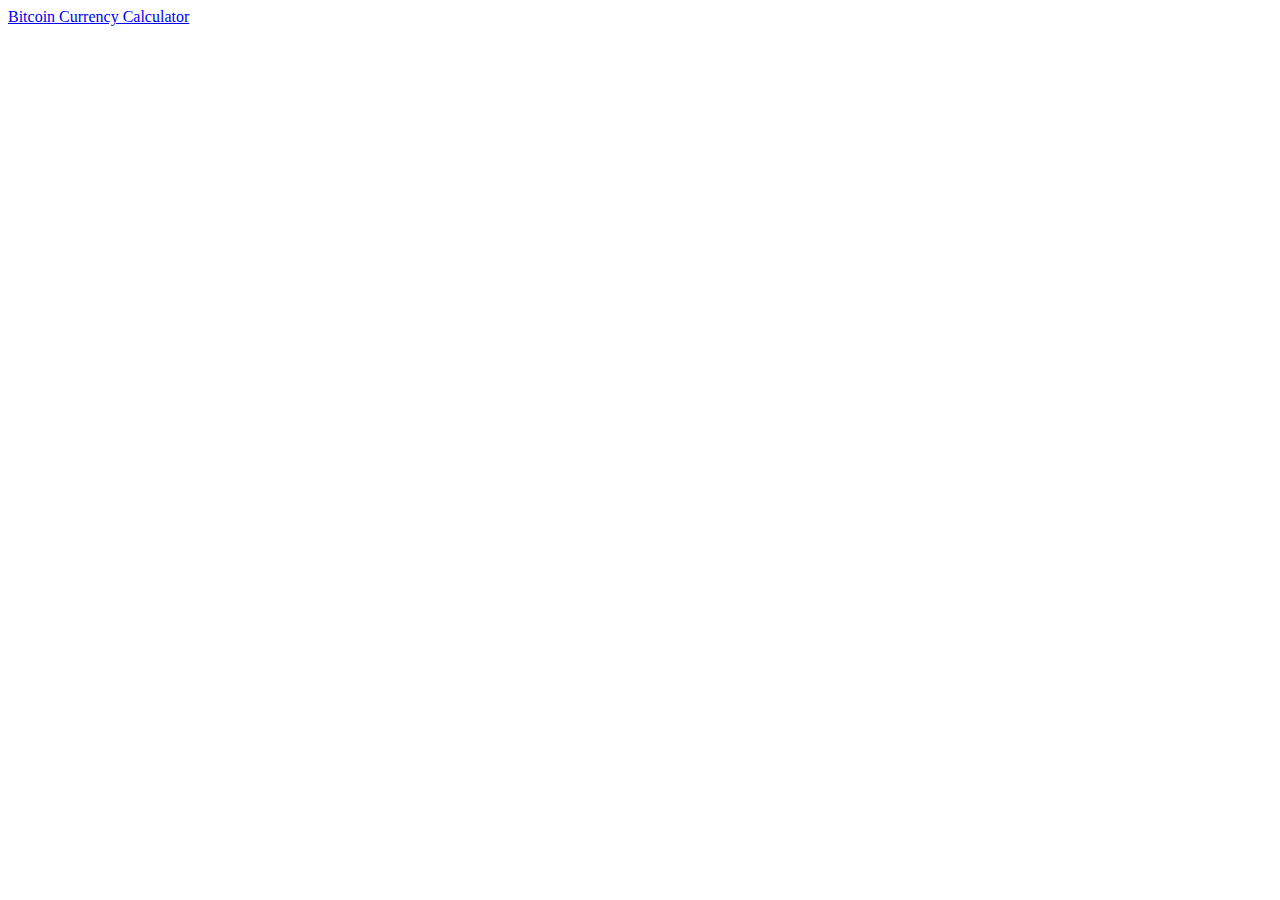
<file: index.html>
<!DOCTYPE html>
<html>
    <head>
        <title>CSC 360 Projects - Table of Contents</title>
    </head>
    <body>
        <main>
            <a href="Assignments/Project%20%231/">Bitcoin Currency Calculator</a>
        </main>
    </body>
</html>
</file>
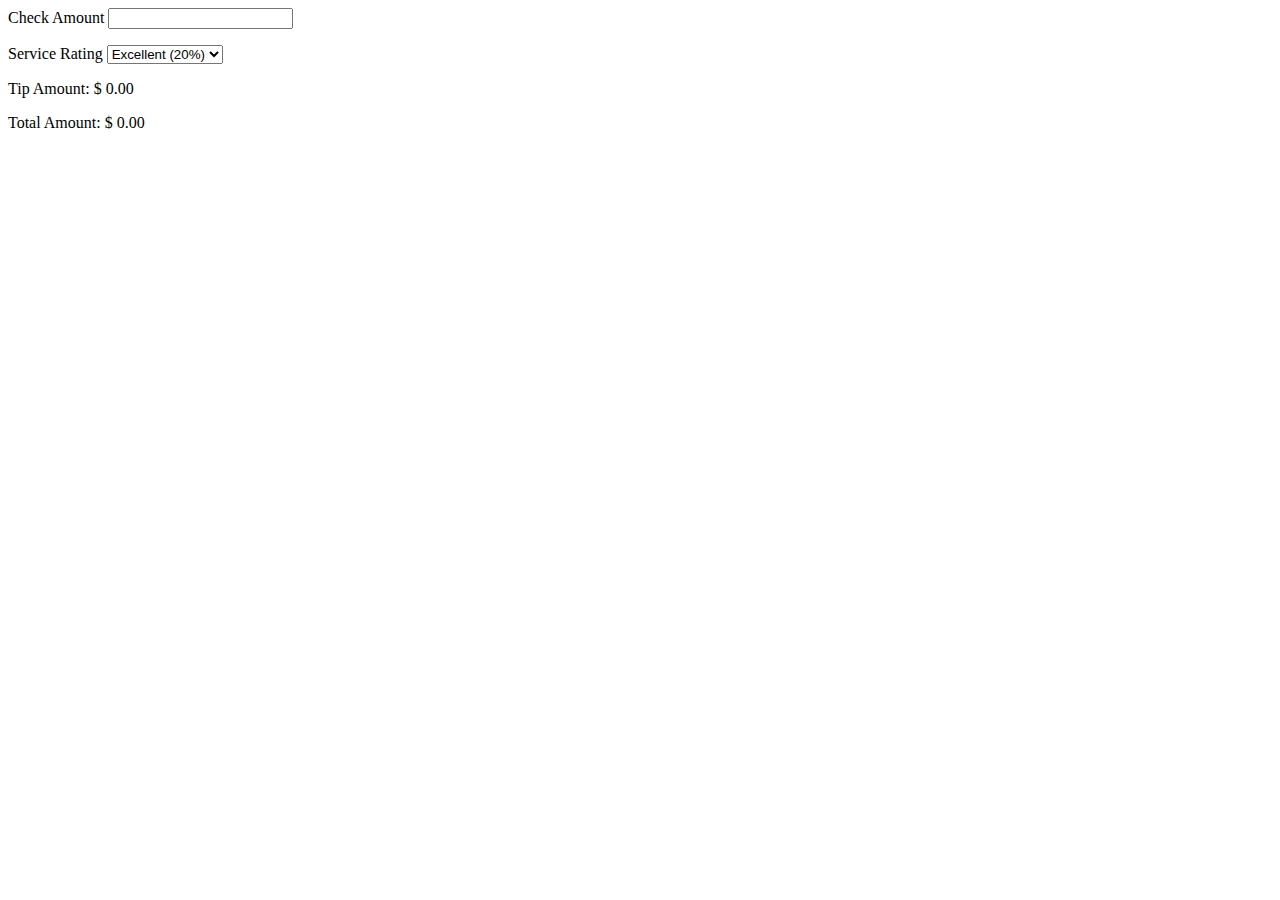
<file: In Class/index.html>
<!DOCTYPE html>
<html>
	<head>
		<title>Tip Calculator</title>
		<script src="tip-calculator.js"></script>
		<style type="text/css">
			.oneline {
				display: inline-block;
			}
		</style>
	</head>
	<body>
		<label for="check-amount">Check Amount</label>
		<input onkeydown="updateTotal();" type="number" id="check-amount" size="7" />
		<p>
			<label for="service-rating">Service Rating</label>
			<select onchange="updateTotal();" id="service-rating">
				<option value="20">Excellent (20%)</option>
				<option value="15">Good (15%)</option>
				<option value="10">Poor (10%)</option>
			</select>
		</p>
		<p>
			<div class="oneline">
				Tip Amount: $
				<div class="oneline" id="tip-value">
					0.00
				</div>
			</div>
		</p>
		<p>
			<div class="oneline">
				Total Amount: $
				<div class="oneline" id="total-value">
					0.00
				</div>
			</div>
		</p>
	</body>
</html>
</file>
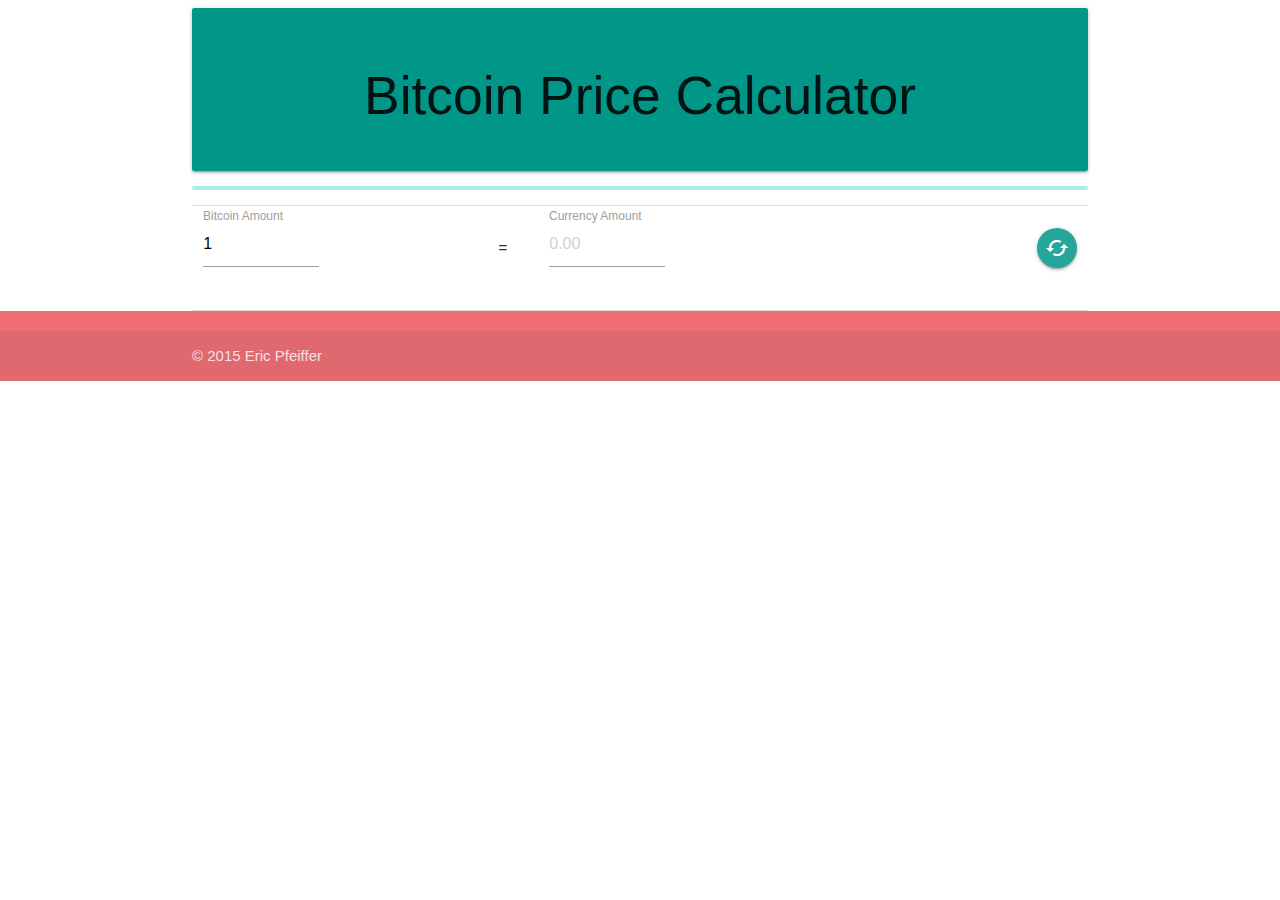
<file: Assignments/Project #1/index.html>
<!DOCTYPE html>
<html>

<head>
	<title>Crypto Currency Calculator</title>
	<meta http-equiv="Content-Type" content="text/html; charset=utf-8">

	<!--Import Google Icon Font-->
    <link href="https://fonts.googleapis.com/icon?family=Material+Icons" rel="stylesheet">
	<!-- Compiled and minified CSS -->
	<link rel="stylesheet" href="https://cdnjs.cloudflare.com/ajax/libs/materialize/0.99.0/css/materialize.min.css">

	<link rel="stylesheet" type="text/css" href="css/style.css" />
</head>

<body>
	<main>
		<div class="container">
			<div class="center-align card-panel teal">
				<h2 id="Header">Bitcoin Price Calculator</h2>
			</div>
			<div id="preloader" class="progress">
				<div class="indeterminate"></div>
			</div>
			<div class="divider"></div>

			<div class="row valign-wrapper center-align">
				<div class="input-field col s2">
					<input id="BitcoinValue" type="number" pattern="[0-9]*" class="tooltipped" data-tooltip="Enter Bitcoin Amount" value="1"
					/>
					<label for="BitcoinValue">Bitcoin Amount</label>
				</div>
				<div class="col s2">
					<select>
							<option>Bitcoin (BTC)</option>
						</select>
				</div>
				<div class="col s1">
					=
				</div>
				<div class="input-field col s2">
					<input id="CurrencyValue" type="number" class="tooltipped" data-tooltip="Enter Amount to Convert" placeholder="0.00" />
					<label for="CurrencyValue">Currency Amount</label>
				</div>
				<div class="col s5 tooltipped" data-tooltip="Change Currency">
					<select id="CurrencyType" class="">
                            				<option disabled selected>Choose A Currency</option>
						</select>
				</div>
				<div class="col s1">
					<button id="RefreshExchange" class="waves-effect btn-floating tooltipped right" data-tooltip="Update Exchange Rate">
							<i class="material-icons">cached</i>
						</button>
				</div>
			</div>
			<div class="divider"></div>
		</div>
	</main>

	<footer class="page-footer">
		<div class="footer-copyright">
			<div class="container">
				© 2015 Eric Pfeiffer
			</div>
		</div>
	</footer>

	<!-- Compiled and minified JavaScript -->
	<script src="https://code.jquery.com/jquery-2.2.4.min.js" integrity="sha256-BbhdlvQf/xTY9gja0Dq3HiwQF8LaCRTXxZKRutelT44=" crossorigin="anonymous"></script>
	<!--<script type="text/javascript" src="js/materialize.min.js"></script>-->
	<script src="https://cdnjs.cloudflare.com/ajax/libs/materialize/0.99.0/js/materialize.min.js"></script>
	<script type="text/javascript" src="js/crypto.js"></script>
</body>

</html>
</file>
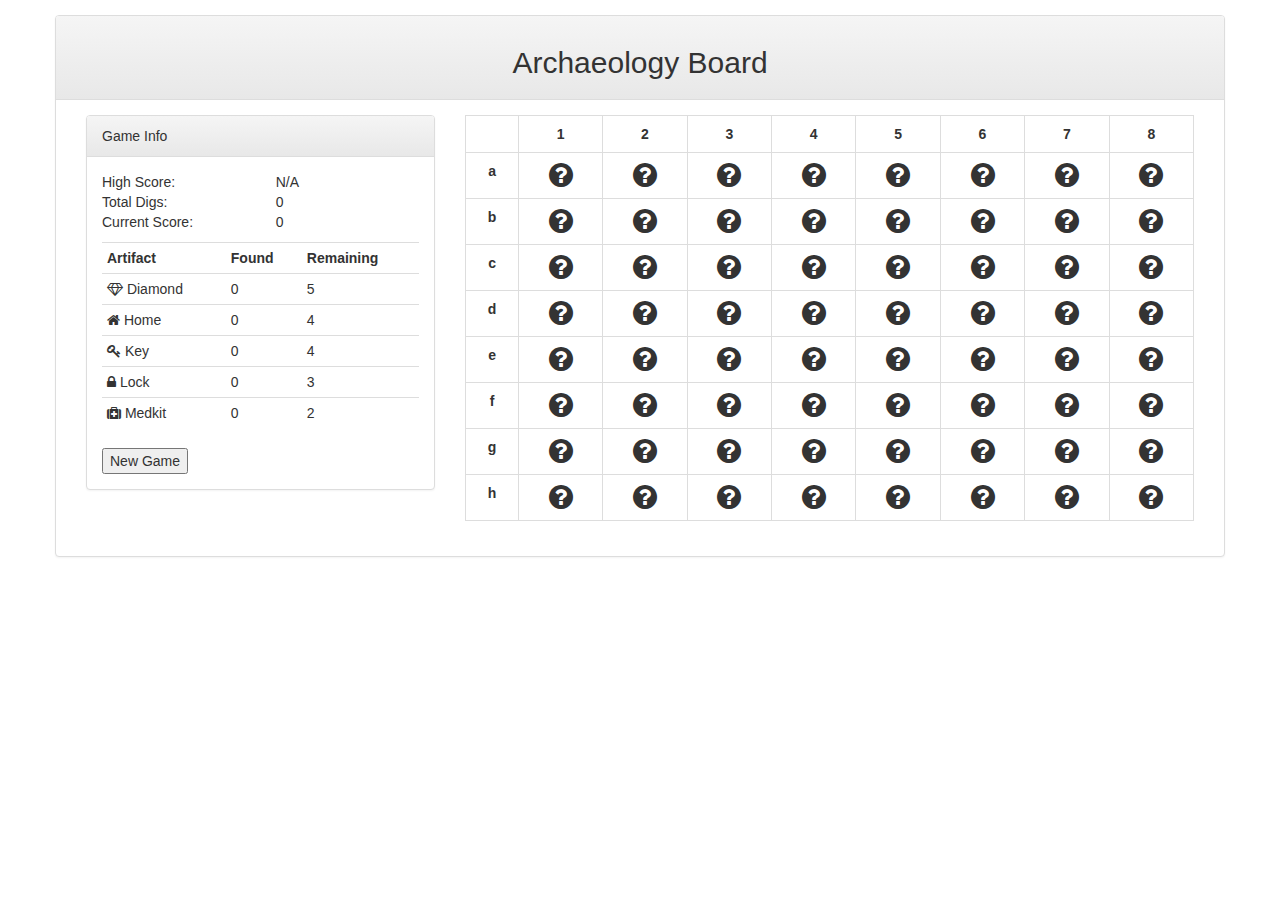
<file: Assignments/Project #2/index.html>
<!DOCTYPE html>
<html>
	<!-- Archaeology game board -->
	<!-- Written by Craig Miller, April 2012 -->
	<!-- Modified by Craig Miller, September 2012 -->
	<head>
		<meta charset="utf-8">
		<meta http-equiv="X-UA-Compatible" content="IE=edge">
		<meta name="viewport" content="width=device-width, initial-scale=1">
		<title>Game Board</title>
		<script src="js/jquery-2.1.3.min.js"></script>
		<!-- Latest compiled and minified CSS -->
		<link rel="stylesheet" href="css/bootstrap.min.css">
		<!-- Optional theme -->
		<link rel="stylesheet" href="css/bootstrap-theme.min.css">
		<!-- Latest compiled and minified JavaScript -->
		<script src="js/bootstrap.min.js"></script>
		<link rel="stylesheet" href="css/font-awesome.min.css">
		<!--<link href='http://fonts.googleapis.com/css?family=Roboto' rel='stylesheet' type='text/css'>-->
		<link href="css/board.css" rel="stylesheet" type="text/css">
		<link href="css/bootstrap-notify.css" rel="stylesheet" type="text/css">
		<script type="text/javascript" src="js/bootstrap-notify.js"></script>
		<script type="text/javascript" src="js/board.js"></script>
		<script type="text/javascript" src="js/game.js"></script>
	</head>
	<body>
		<div class="container">
			<div class="row row-offcanvas row-offcanvas-left">
				<div class="panel panel-default">
					<div class="panel-heading">
						<h2 class="text-center">Archaeology Board</h2>
					</div>
					<div class="panel-body">
						<div class="col-xs-7 col-sm-4 sidebar-offcanvas" id="sidebar" role="navigation">
							<div class="panel panel-default">
								<div class="panel-heading">Game Info</div>
								<div class="panel-body">
									<div class="row">
										<div class="col-xs-6">
											High Score:
										</div>
										<div class="col-xs-2">
											N/A
										</div>
									</div>
									<div class="row">
										<div class="col-xs-6">
											Total Digs:
										</div>
										<div class="col-xs-1" id="totalDigs">
											0
										</div>
									</div>
									<div class="row">
										<div class="col-xs-6">
											Current Score:
										</div>
										<div class="col-xs-2" id="currentScore">0</div>
									</div>
									<p></p>
									<table class="table table-condensed">
										<th>Artifact</th>
										<th>Found</th>
										<th>Remaining</th>
										<tr>
											<td><i class="fa fa-diamond"></i> Diamond</td>
											<td id="diamondFound">0</td>
											<td id="diamondRemaining">5</td>
										</tr>
										<tr>
											<td><i class="fa fa-home"></i> Home</td>
											<td id="homeFound">0</td>
											<td id="homeRemaining">4</td>
										</tr>
										<tr>
											<td><i class="fa fa-key"></i> Key</td>
											<td id="keyFound">0</td>
											<td id="keyRemaining">4</td>
										</tr>
										<tr>
											<td><i class="fa fa-lock"></i> Lock</td>
											<td id="lockFound">0</td>
											<td id="lockRemaining">3</td>
										</tr>
										<tr>
											<td><i class="fa fa-medkit"></i> Medkit</td>
											<td id="medkitFound">0</td>
											<td id="medkitRemaining">2</td>
										</tr>
									</table>
									<button class="button" id="NewGame">New Game</button>
								</div>
							</div>
						</div>
						<div class="col-xs-11 col-sm-8">
							<table id="board" class="table table-bordered table-hover text-center"></table>
						</div>
					</div>
				</div>
				<div class='notifications top-right'></div>
			</div>
	</body>

</html>
</file>
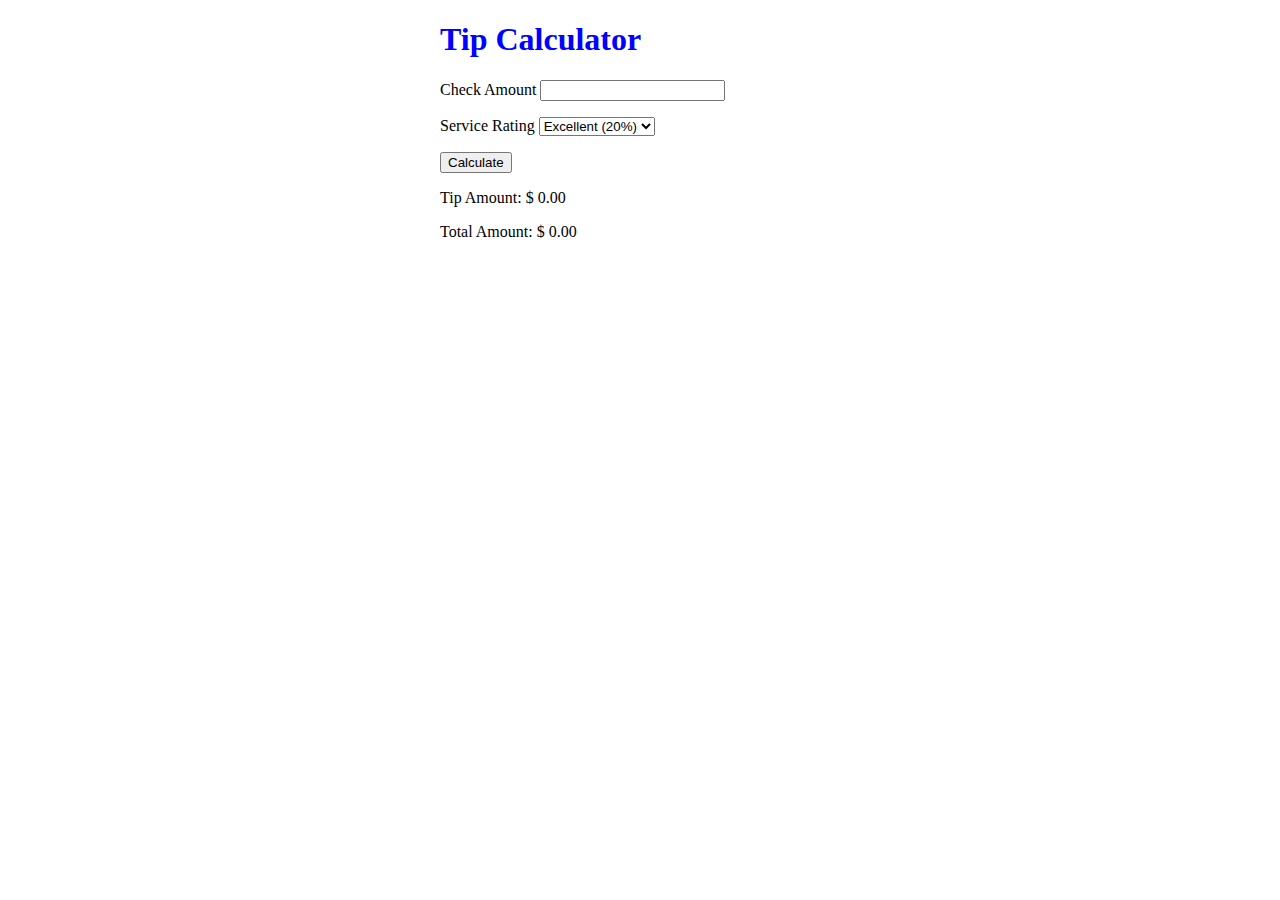
<file: In Class/Tip Calculator/index.html>
<!DOCTYPE html>
<html>
	<head>
		<title>Tip Calculator</title>
		<script type="text/javascript" src="../../jquery-2.1.3.min.js"></script>
		<script type="text/javascript" src="tip-calculator.js"></script>
		<link rel="stylesheet" type="text/css" href="calc.css" />
	</head>
	<body>
		<h1>Tip Calculator</h1>
		<label for="check-amount">Check Amount</label>
		<input type="number" id="check-amount" size="7" />
		<p>
			<label for="service-rating">Service Rating</label>
			<select id="service-rating">
				<option value="20">Excellent (20%)</option>
				<option value="15">Good (15%)</option>
				<option value="10">Poor (10%)</option>
			</select>
		</p>
		<p>
			<button id="calc">Calculate</button>
		</p>
		<p>
			<div class="oneline">
				Tip Amount: $
				<div class="oneline" id="tip-value">
					0.00
				</div>
			</div>
		</p>
		<p>
			<div class="oneline">
				Total Amount: $
				<div class="oneline" id="total-value">
					0.00
				</div>
			</div>
		</p>
	</body>
</html>
</file>
<file: Assignments/Project #1/css/style.css>
#Header {
	text-align: center;
}

.oneline {
    display: inline-block;
}
</file>
<file: Assignments/Project #2/css/board.css>
body {
	padding-top: 15px;
	font-family: 'Roboto', sans-serif;
}
</file>
<file: In Class/Tip Calculator/calc.css>
h1 {
	color: blue;
}

.oneline {
	display: inline-block;
}

body {
	width: 400px;
	margin: 0 auto;
}
</file>
